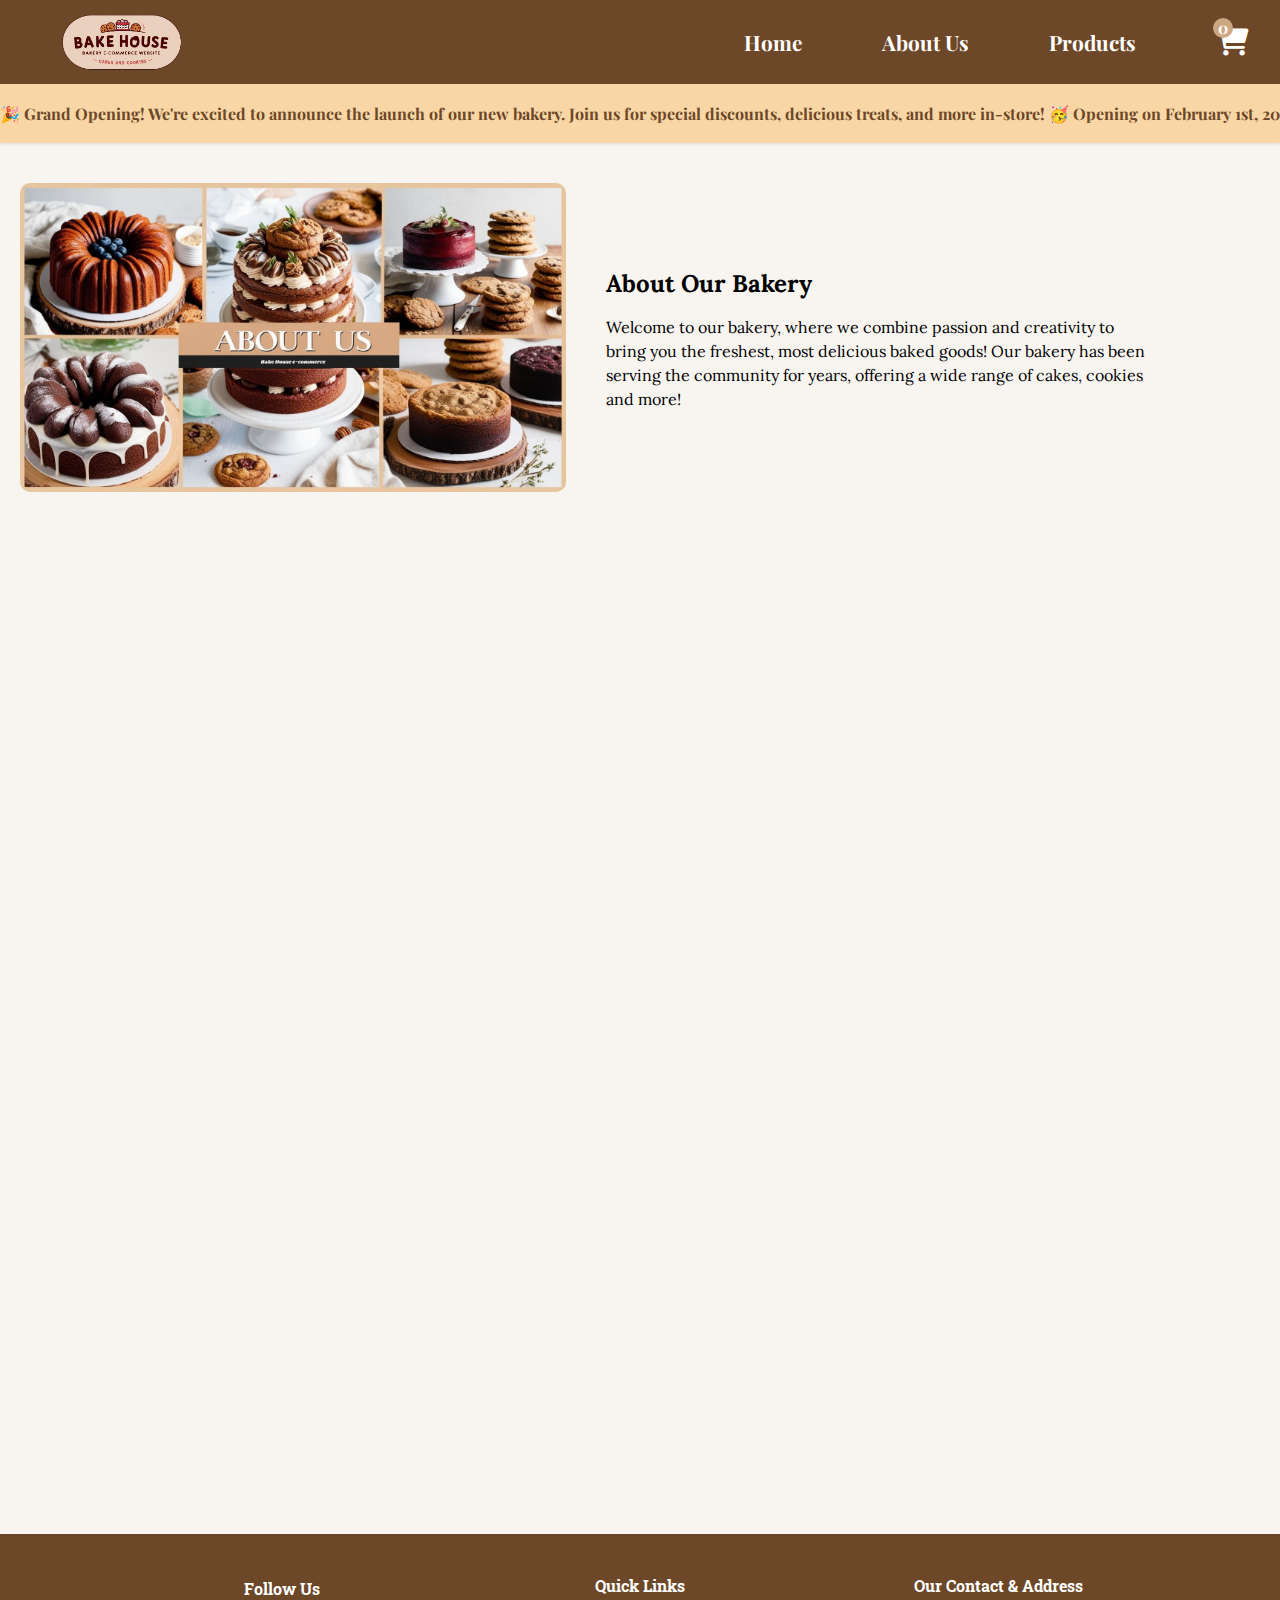
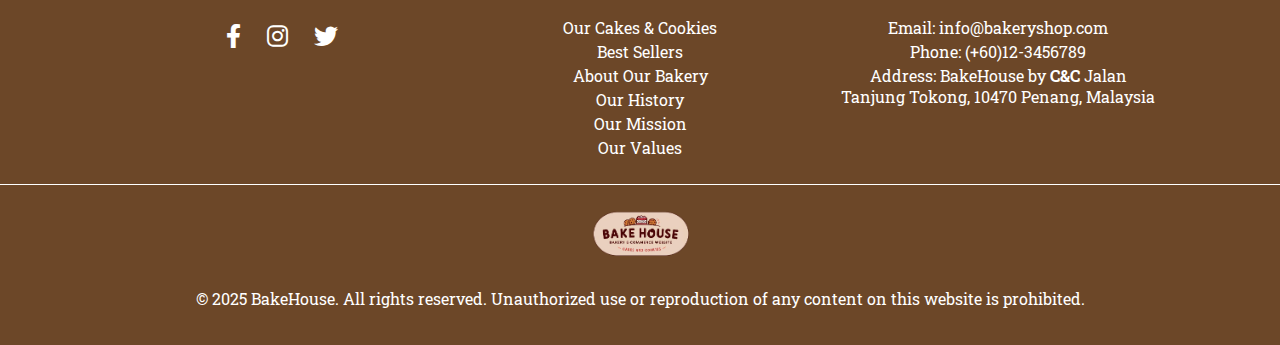
<file: aboutUs.html>
<!DOCTYPE html>
<html lang="en">
<head>
    <meta charset="UTF-8">
    <meta name="viewport" content="width=device-width, initial-scale=1.0">
    <title>About Us - Our Bakery</title>
    <link rel="stylesheet" href="css/aboutUs.css">
    <link href="https://fonts.googleapis.com/css2?family=Playfair+Display&family=Lora&family=Poppins&family=Roboto+Slab&family=Quicksand&display=swap" rel="stylesheet">
    <link rel="stylesheet" href="https://cdnjs.cloudflare.com/ajax/libs/font-awesome/6.0.0-beta3/css/all.min.css">
</head>

<body>
<!-- Header -->
<header>
    <div class="logo">
        <img src="img/logo.png" alt="Bakery Logo">
    </div>
    <nav>
        <ul class="nav-links">
            <li><a href="index.html">Home</a></li>
            <li><a href="aboutUs.html">About Us</a></li>
            <li><a href="products.html">Products</a></li>
            <li class="cart-link">
                <a href="cart.html">
                    <i class="fa fa-shopping-cart"></i>
                    <span class="cart-count">0</span> <!-- Display count here -->
                </a>
            </li>
        </ul>
    </nav>
</header>

<!-- Announcement Section -->
<div class="announcement-banner">
    <p>
        🎉 Grand Opening! We're excited to announce the launch of our new bakery. Join us for special discounts, delicious treats, and more in-store! 🥳 Opening on February 1st, 2025! 🎂
    </p>
</div>

<section class="about-us">

    <div class="section intro" id="intro">
        <div class="content">
            <h1>About Our Bakery</h1>
            <p>Welcome to our bakery, where we combine passion and creativity to bring you the freshest, most delicious baked goods! Our bakery has been serving the community for years, offering a wide range of cakes, cookies and more!</p>
        </div>
        <div class="image">
            <img src="img/aboutBakery.png" alt="About Our Bakery">
        </div>
    </div>

    <div class="section history" id="history">
        <div class="image">
            <img src="img/ourHistory.png" alt="Our History">
        </div>
        <div class="content">
            <h2>Our History</h2>
            <p>Founded in 2022, our bakery started as a home-based venture, fueled by a passion for baking and a commitment to quality. The overwhelming positive response from our customers inspired us to take the next step, leading to the opening of our very first outlet. Since then, we’ve continued to grow, bringing joy to the community with our delightful baked creations.</p>
        </div>
    </div>

    <div class="section mission" id="mission">
        <div class="content">
            <h2>Our Mission</h2>
            <p>Our mission is to bring joy to every customer with every bite! We believe in using only the highest quality ingredients to craft cakes, cookies, and other delights that make each moment special.</p>
        </div>
        <div class="image">
            <img src="img/ourMission.png" alt="Our Mission">
        </div>
    </div>

    <div class="section values" id="values">
        <div class="image">
            <img src="img/ourVission.png" alt="Our Values">
        </div>
        <div class="content">
            <h2>Our Values</h2>
            <ul>
                <li>Quality: We only use the best ingredients for our baked goods.</li>
                <li>Creativity: We love to experiment with new flavors and designs.</li>
                <li>Customer Satisfaction: Your happiness is our top priority!</li>
                <li>Community: We're proud to be part of this vibrant local community.</li>
            </ul>
        </div>
    </div>
</section>



<!-- Footer -->
<footer>
    <div class="footer-content">
        <!-- Social Media -->
        <div class="social-media">
            <h4>Follow Us</h4>
            <a href="https://facebook.com/BakeHouse" class="facebook" target="_blank" rel="noopener noreferrer">
                <i class="fab fa-facebook-f"></i>
            </a>
            <a href="https://instagram.com/BakeHouse" class="instagram" target="_blank" rel="noopener noreferrer">
                <i class="fab fa-instagram"></i>
            </a>
            <a href="https://twitter.com/BakeHouse" class="twitter" target="_blank" rel="noopener noreferrer">
                <i class="fab fa-twitter"></i>
            </a>
        </div>

        <!-- Quick Links -->
        <div class="quick-links">
            <h4>Quick Links</h4>
            <ul>
                <li><a href="index.html#cakes-cookies">Our Cakes & Cookies</a></li>
                <li><a href="index.html#best-sellers">Best Sellers</a></li>
                <li><a href="#intro">About Our Bakery</a></li>
                <li><a href="#history">Our History</a></li>
                <li><a href="#mission">Our Mission</a></li>
                <li><a href="#values">Our Values</a></li>
            </ul>
        </div>


        <!-- Contact Info -->
        <div class="contact">
            <h4>Our Contact & Address</h4>
            <p>Email: <a href="mailto:info@bakeryshop.com">info@bakeryshop.com</a></p>
            <p>Phone: (+60)12-3456789</p>
            <p>Address: BakeHouse by <strong>C&C</strong> Jalan Tanjung Tokong, 10470 Penang, Malaysia</p>
        </div>
    </div>

    <div class="footer-bottom">
        <img src="img/logo.png" alt="Bakery Logo" class="footer-logo" />
        <p>© 2025 BakeHouse. All rights reserved. Unauthorized use or reproduction of any content on this website is prohibited.</p>
    </div>
</footer>

<script>
    // Function to update cart count in the header
    function updateCartCount() {
        const cart = JSON.parse(localStorage.getItem('cart')) || [];
        const cartCountElement = document.querySelector('.cart-count');
        if (cartCountElement) {
            cartCountElement.textContent = cart.length;
        }
    }

    // Call the function to update the count on page load
    updateCartCount();
</script>

<script>
    // Function to check if an element is in the viewport
    function isInViewport(element) {
        const rect = element.getBoundingClientRect();
        return (
            rect.top >= 0 &&
            rect.left >= 0 &&
            rect.bottom <= (window.innerHeight || document.documentElement.clientHeight) &&
            rect.right <= (window.innerWidth || document.documentElement.clientWidth)
        );
    }

    // Add event listener for scroll
    window.addEventListener('scroll', () => {
        const sections = document.querySelectorAll('.section:not(:first-of-type)'); // Exclude the first section
        sections.forEach(section => {
            if (isInViewport(section)) {
                section.classList.add('visible'); // Add visible class
            }
        });
    });
</script>

</body>
</html>
</file>
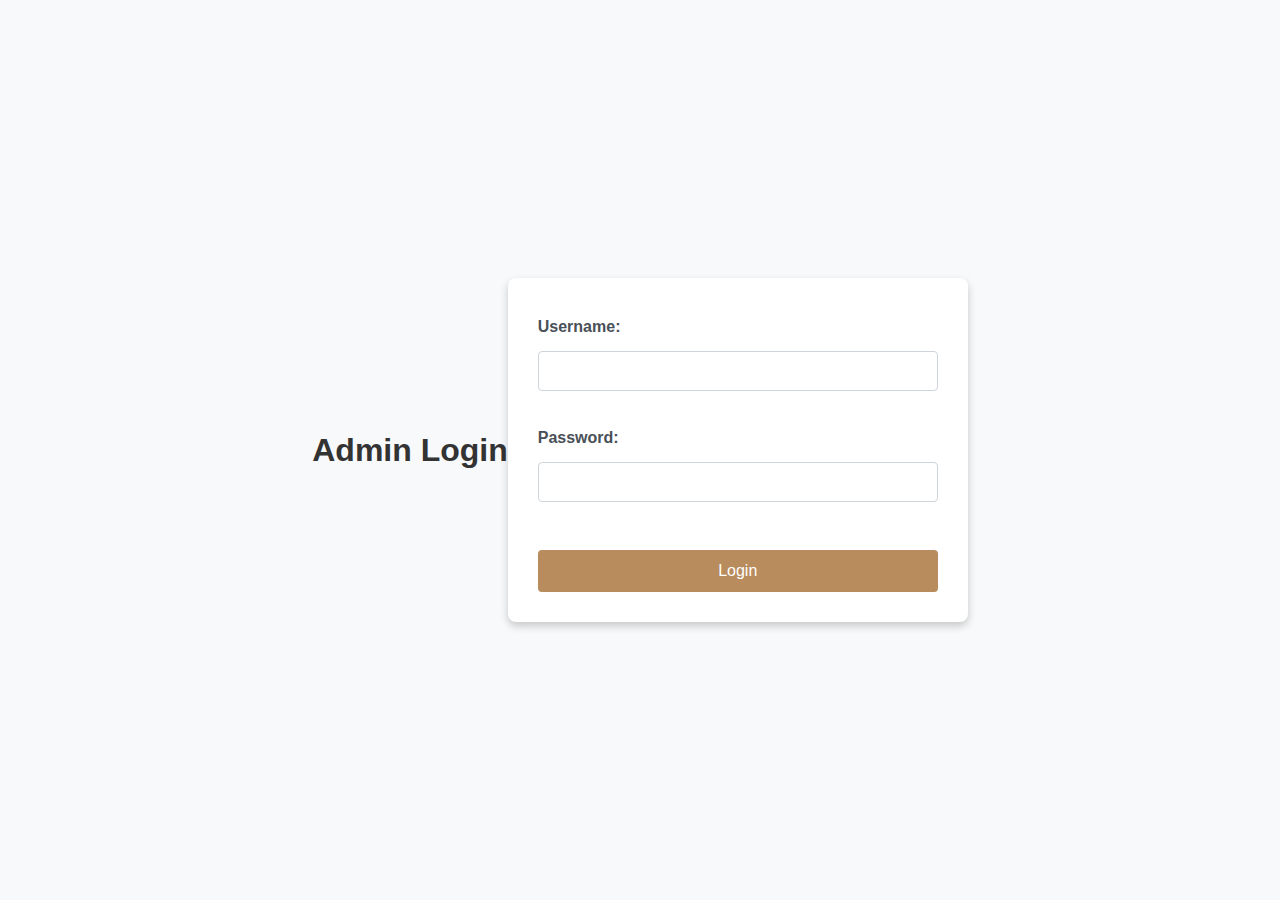
<file: adminLogin.html>
<!DOCTYPE html>
<html lang="en">
<head>
  <meta charset="UTF-8">
  <meta name="viewport" content="width=device-width, initial-scale=1.0">
  <title>Admin Login</title>
  <link rel="stylesheet" href="css/admin.css">
  <script>
    // JavaScript function to validate login credentials
    function validateLogin(event) {
      event.preventDefault();  // Prevent the form from submitting

      // Get the username and password input values
      const username = document.getElementById("username").value;
      const password = document.getElementById("password").value;

      // List of valid usernames and the correct password
      const validUsernames = ["Mazzy45", "IzzMai", "ctmaikz", "harini00"];
      const validPassword = "Admin123";

      // Get the error message element
      const errorMessage = document.getElementById("errorMessage");

      // Initially hide the error message
      errorMessage.style.display = "none";

      // Check if the username is valid and password matches
      if (validUsernames.includes(username) && password === validPassword) {
        // If valid, redirect to Admin Dashboard
        window.location.href = "adminDashboard.html";  // Redirect to dashboard page
      } else {
        // If invalid, display error message
        errorMessage.style.display = "block";
      }
    }
  </script>
</head>
<body>
<h1>Admin Login    </h1>

<form onsubmit="validateLogin(event)">
  <label for="username">Username:</label>
  <input type="text" id="username" name="username" required><br><br>

  <label for="password">Password:</label>
  <input type="password" id="password" name="password" required><br><br>
  <a href="adminDashboard.html">
    <button type="submit">Login</button>
  </a>
</form>

<!-- Error message that will only be shown when login is invalid -->
<div id="errorMessage" style="color: red; display: none;">
  <p>Invalid Username or Password. Please try again.</p>
</div>
</body>
</html>
</file>
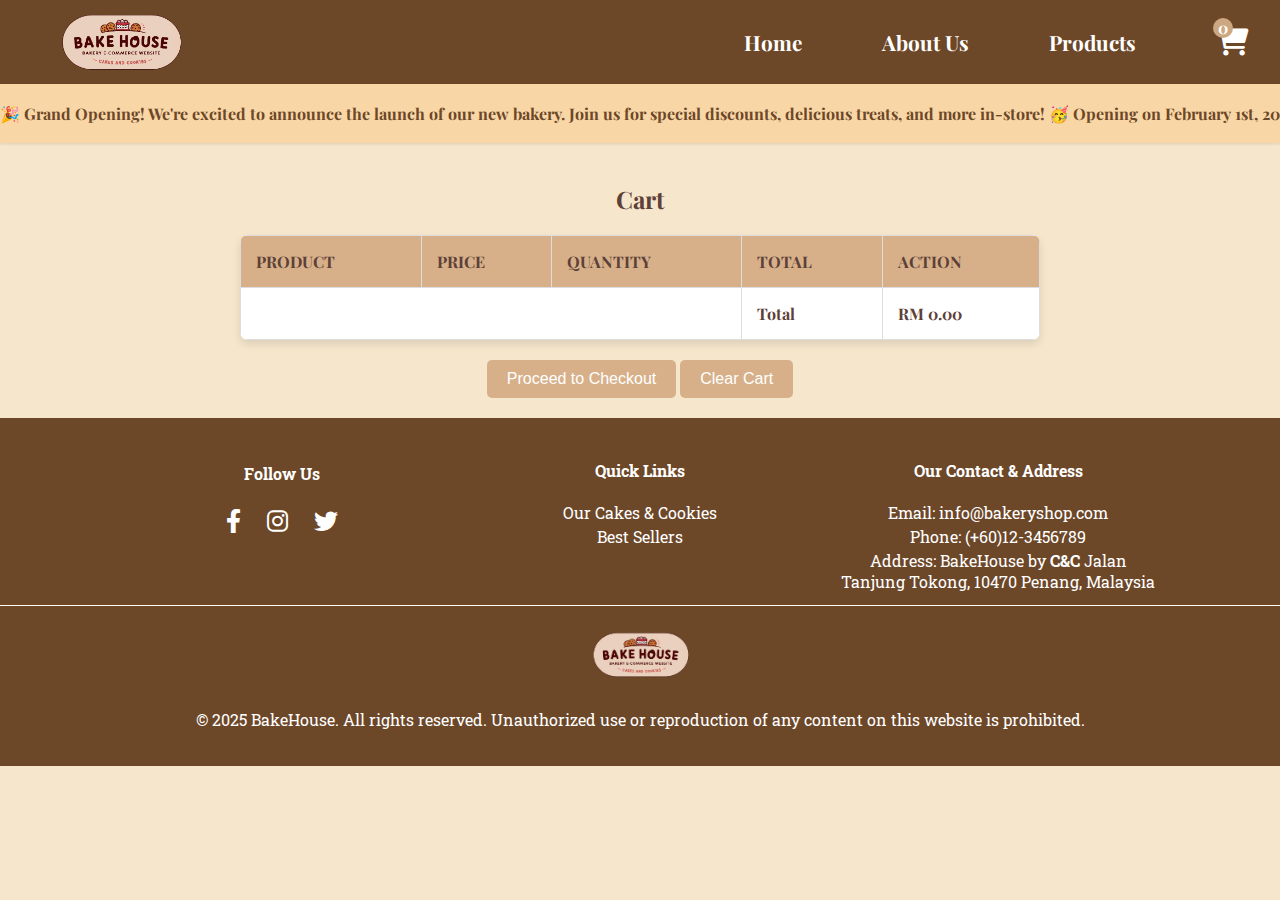
<file: cart.html>
<!DOCTYPE html>
<html lang="en">
<head>
  <meta charset="UTF-8">
  <meta name="viewport" content="width=device-width, initial-scale=1.0">
  <title>Your Cart - Bakery Shop</title>
  <link rel="stylesheet" href="css/cart.css">
  <link href="https://fonts.googleapis.com/css2?family=Playfair+Display&family=Lora&family=Poppins&family=Roboto+Slab&family=Quicksand&display=swap" rel="stylesheet">
  <link rel="stylesheet" href="https://cdnjs.cloudflare.com/ajax/libs/font-awesome/6.0.0-beta3/css/all.min.css">
</head>

<body>

<!-- Header -->
<header>
  <div class="logo">
    <img src="img/logo.png" alt="Bakery Logo">
  </div>
  <nav>
    <ul class="nav-links">
      <li><a href="index.html">Home</a></li>
      <li><a href="aboutUs.html">About Us</a></li>
      <li><a href="products.html">Products</a></li>
      <li class="cart-link">
        <a href="cart.html">
          <i class="fa fa-shopping-cart"></i>
          <span class="cart-count">0</span> <!-- Display count here -->
        </a>
      </li>
    </ul>
  </nav>
</header>

<!-- Announcement Section -->
<div class="announcement-banner">
  <p>
    🎉 Grand Opening! We're excited to announce the launch of our new bakery. Join us for special discounts, delicious treats, and more in-store! 🥳 Opening on February 1st, 2025! 🎂
  </p>
</div>

<!-- Cart Section -->
<section id="cart-section">
  <h2>Cart</h2>
  <table id="cart-table">
    <thead>
    <tr>
      <th>PRODUCT</th>
      <th>PRICE</th>
      <th>QUANTITY</th>
      <th>TOTAL</th>
      <th>ACTION</th>
    </tr>
    </thead>
    <tbody id="cart-items">

    <!-- Cart items will be dynamically loaded here -->
    </tbody>
    <tfoot>
    <tr>
      <td colspan="3"></td>
      <td>Total</td>
      <td id="total-price">RM 0</td>
    </tr>
    </tfoot>
  </table>
  <button id="checkout-btn" onclick="redirectToCheckout()">Proceed to Checkout</button>
  <button id="clear-cart-btn">Clear Cart</button>
</section>

<!-- Footer -->
<footer>
  <div class="footer-content">
    <!-- Social Media -->
    <div class="social-media">
      <h4>Follow Us</h4>
      <a href="https://facebook.com/BakeHouse" class="facebook" target="_blank" rel="noopener noreferrer">
        <i class="fab fa-facebook-f"></i>
      </a>
      <a href="https://instagram.com/BakeHouse" class="instagram" target="_blank" rel="noopener noreferrer">
        <i class="fab fa-instagram"></i>
      </a>
      <a href="https://twitter.com/BakeHouse" class="twitter" target="_blank" rel="noopener noreferrer">
        <i class="fab fa-twitter"></i>
      </a>
    </div>

    <!-- Quick Links -->
    <div class="quick-links">
      <h4>Quick Links</h4>
      <ul>
        <li><a href="index.html#cakes-cookies">Our Cakes & Cookies</a></li>
        <li><a href="index.html#best-sellers">Best Sellers</a></li>
      </ul>
    </div>


    <!-- Contact Info -->
    <div class="contact">
      <h4>Our Contact & Address</h4>
      <p>Email: <a href="mailto:info@bakeryshop.com">info@bakeryshop.com</a></p>
      <p>Phone: (+60)12-3456789</p>
      <p>Address: BakeHouse by <strong>C&C</strong> Jalan Tanjung Tokong, 10470 Penang, Malaysia</p>
    </div>
  </div>

  <div class="footer-bottom">
    <img src="img/logo.png" alt="Bakery Logo" class="footer-logo" />
    <p>© 2025 BakeHouse. All rights reserved. Unauthorized use or reproduction of any content on this website is prohibited.</p>
  </div>
</footer>

<script>
  // Function to update cart count in the header
  function updateCartCount() {
    const cart = JSON.parse(localStorage.getItem('cart')) || [];
    const cartCountElement = document.querySelector('.cart-count');
    if (cartCountElement) {
      cartCountElement.textContent = cart.length;
    }
  }

  // Call the function to update the count on page load
  updateCartCount();
</script>

<script src="js/cart.js"></script>

</body>
</html>
</file>
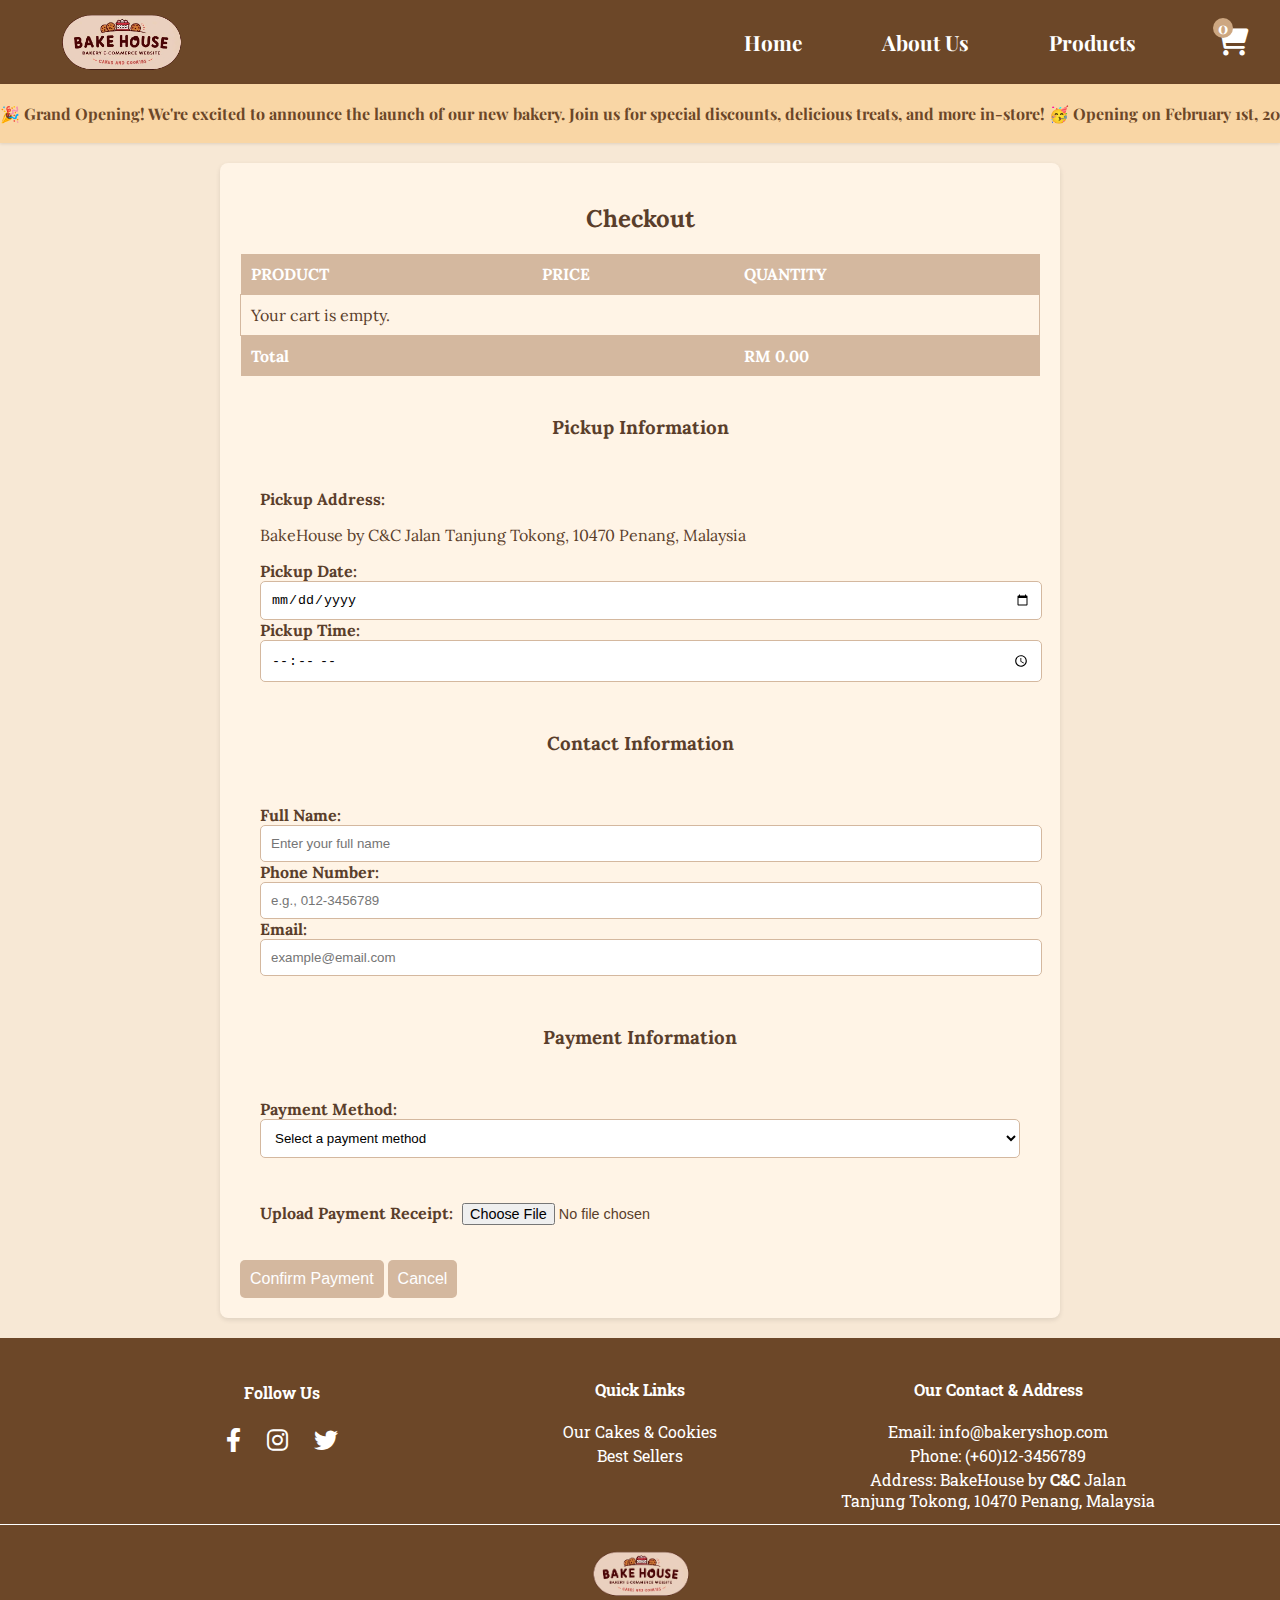
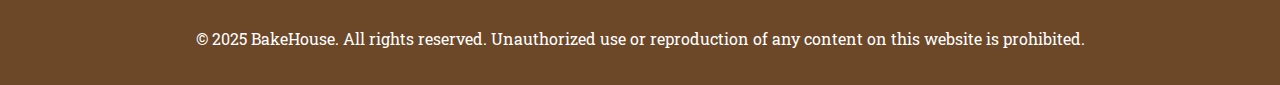
<file: checkout.html>
<!DOCTYPE html>
<html lang="en">
<head>
  <meta charset="UTF-8">
  <meta name="viewport" content="width=device-width, initial-scale=1.0">
  <title>Checkout - Bakery Shop</title>
  <link rel="stylesheet" href="css/checkout.css">
  <link href="https://fonts.googleapis.com/css2?family=Playfair+Display&family=Lora&family=Poppins&family=Roboto+Slab&family=Quicksand&display=swap" rel="stylesheet">
  <link rel="stylesheet" href="https://cdnjs.cloudflare.com/ajax/libs/font-awesome/6.0.0-beta3/css/all.min.css"></head>
<body>

<!-- Header -->
<header>
  <div class="logo">
    <img src="img/logo.png" alt="Bakery Logo">
  </div>
  <nav>
    <ul class="nav-links">
      <li><a href="index.html">Home</a></li>
      <li><a href="aboutUs.html">About Us</a></li>
      <li><a href="products.html">Products</a></li>
      <li class="cart-link">
        <a href="cart.html">
          <i class="fa fa-shopping-cart"></i>
          <span class="cart-count">0</span> <!-- Display count here -->
        </a>
      </li>
    </ul>
  </nav>
</header>

<!-- Announcement Section -->
<div class="announcement-banner">
  <p>
    🎉 Grand Opening! We're excited to announce the launch of our new bakery. Join us for special discounts, delicious treats, and more in-store! 🥳 Opening on February 1st, 2025! 🎂
  </p>
</div>

<section id="checkout-section">
  <h2>Checkout</h2>

  <!-- Cart Review -->
  <table id="checkoutTable">
    <thead>
    <tr>
      <th>PRODUCT</th>
      <th>PRICE</th>
      <th>QUANTITY</th>
    </tr>
    </thead>
    <tbody>
    <!-- Dynamically populated cart -->
    </tbody>
    <tfoot>
    <tr>
      <td colspan="2">Total</td>
      <td id="totalPrice">RM 0.00</td>
    </tr>
    </tfoot>
  </table>

  <!-- Checkout Form -->
  <form id="checkout-form">
    <!-- Pickup Information -->
    <h3>Pickup Information</h3>
    <div class="form-section">
      <label for="pickupAddress">Pickup Address:</label>
      <p id="pickupAddress">BakeHouse by C&C Jalan Tanjung Tokong, 10470 Penang, Malaysia</p>


      <label for="pickupDate">Pickup Date:</label>
      <input type="date" id="pickupDate" name="pickupDate" required>


      <label for="pickupTime">Pickup Time:</label>
      <input type="time" id="pickupTime" name="pickupTime" required>
    </div>

    <!-- Contact Information -->
    <h3>Contact Information</h3>
    <div class="form-section">
      <label for="fullName">Full Name:</label>
      <input type="text" id="fullName" name="fullName" placeholder="Enter your full name" required>

      <label for="phoneNumber">Phone Number:</label>
      <input type="tel" id="phoneNumber" name="phoneNumber" placeholder="e.g., 012-3456789" required>

      <label for="email">Email:</label>
      <input type="email" id="email" name="email" placeholder="example@email.com" required>

    </div>

    <!-- Payment Information -->
    <h3>Payment Information</h3>
    <div class="form-section">
      <label for="paymentMethod">Payment Method:</label>
      <select id="paymentMethod" name="paymentMethod" required>
        <option value="" disabled selected>Select a payment method</option>
        <option value="duitnow">DuitNow</option>
        <option value="tng">Touch 'n Go</option>
      </select>
    </div>


    <!-- QR Code Section -->
    <div id="qrCodeContainer" class="form-section" style="display: none;">
      <h3>Your Payment QR Code</h3>
      <img id="qrCodeImage" alt="QR Code" style="width: 200px; height: 300px;" />
    </div>

    <!-- Upload Receipt -->
    <div class="form-section">
      <label for="paymentReceipt">Upload Payment Receipt:</label>
      <input type="file" id="paymentReceipt" name="paymentReceipt" accept="image/*,application/pdf" required>
    </div>


    <!-- Buttons -->
    <div class="form-buttons">
      <button type="submit" id="confirmPayment">Confirm Payment</button>
      <button type="button" id="cancelOrder" onclick="window.location.href='products.html';">Cancel</button>
    </div>
  </form>
</section>

<!-- Footer -->
<footer>
  <div class="footer-content">
    <!-- Social Media -->
    <div class="social-media">
      <h4>Follow Us</h4>
      <a href="https://facebook.com/BakeHouse" class="facebook" target="_blank" rel="noopener noreferrer">
        <i class="fab fa-facebook-f"></i>
      </a>
      <a href="https://instagram.com/BakeHouse" class="instagram" target="_blank" rel="noopener noreferrer">
        <i class="fab fa-instagram"></i>
      </a>
      <a href="https://twitter.com/BakeHouse" class="twitter" target="_blank" rel="noopener noreferrer">
        <i class="fab fa-twitter"></i>
      </a>
    </div>

    <!-- Quick Links -->
    <div class="quick-links">
      <h4>Quick Links</h4>
      <ul>
        <li><a href="index.html#cakes-cookies">Our Cakes & Cookies</a></li>
        <li><a href="index.html#best-sellers">Best Sellers</a></li>
      </ul>
    </div>


    <!-- Contact Info -->
    <div class="contact">
      <h4>Our Contact & Address</h4>
      <p>Email: <a href="mailto:info@bakeryshop.com">info@bakeryshop.com</a></p>
      <p>Phone: (+60)12-3456789</p>
      <p>Address: BakeHouse by <strong>C&C</strong> Jalan Tanjung Tokong, 10470 Penang, Malaysia</p>
    </div>
  </div>

  <div class="footer-bottom">
    <img src="img/logo.png" alt="Bakery Logo" class="footer-logo" />
    <p>© 2025 BakeHouse. All rights reserved. Unauthorized use or reproduction of any content on this website is prohibited.</p>
  </div>
</footer>

<script>
  // Function to update cart count in the header
  function updateCartCount() {
    const cart = JSON.parse(localStorage.getItem('cart')) || [];
    const cartCountElement = document.querySelector('.cart-count');
    if (cartCountElement) {
      cartCountElement.textContent = cart.length;
    }
  }

  // Call the function to update the count on page load
  updateCartCount();
</script>

<script src="js/qrcode.min.js"></script>
<script src="js/checkout.js"></script>
</body>
</html>
</file>
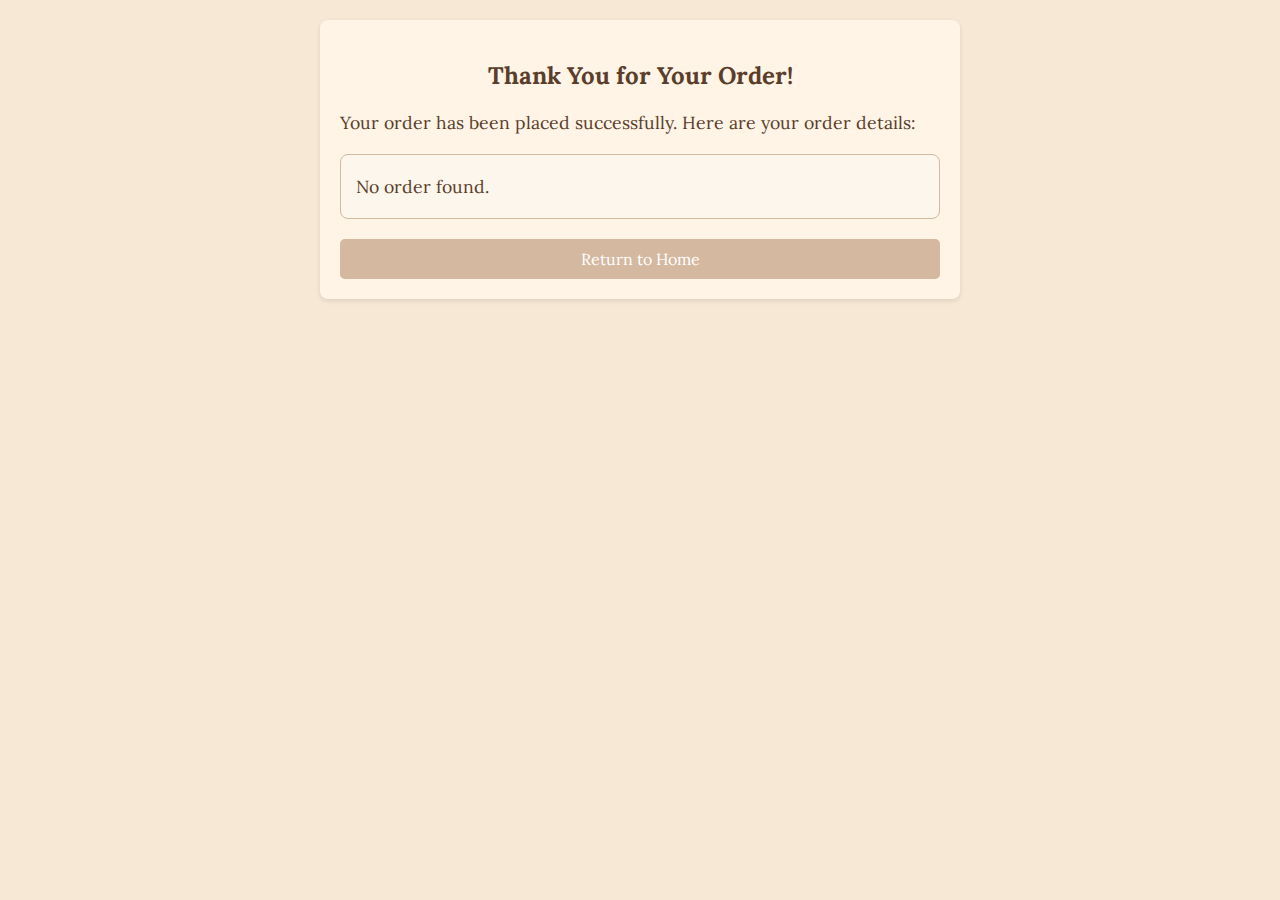
<file: receipt.html>
<!DOCTYPE html>
<html lang="en">
<head>
    <meta charset="UTF-8">
    <meta name="viewport" content="width=device-width, initial-scale=1.0">
    <title>Order Confirmation</title>
    <link rel="stylesheet" href="css/receipt.css">
    <link href="https://fonts.googleapis.com/css2?family=Playfair+Display&family=Lora&family=Poppins&family=Roboto+Slab&family=Quicksand&display=swap" rel="stylesheet">
</head>

<body>

<section id="receipt-section">
    <h2>Thank You for Your Order!</h2>
    <p>Your order has been placed successfully. Here are your order details:</p>

    <div id="order-details">
        <!-- Dynamically populated -->
    </div>

    <a href="index.html">Return to Home</a>
</section>

<script>
    document.addEventListener('DOMContentLoaded', () => {
        const orderDetails = JSON.parse(localStorage.getItem('orderDetails'));

        if (!orderDetails) {
            document.getElementById('order-details').innerHTML = "<p>No order found.</p>";
            return;
        }

        const detailsHtml = `
      <p><strong>Full Name:</strong> ${orderDetails.fullName}</p>
      <p><strong>Phone Number:</strong> ${orderDetails.phoneNumber}</p>
      <p><strong>Email:</strong> ${orderDetails.email}</p>
      <p><strong>Pickup Date:</strong> ${orderDetails.pickupDate}</p>
      <p><strong>Pickup Time:</strong> ${orderDetails.pickupTime}</p>
      <p><strong>Pickup Address:</strong> BakeHouse by C&C Jalan Tanjung Tokong, 10470 Penang, Malaysia</p>
      <p><strong>Total Price:</strong> RM ${orderDetails.totalPrice}</p>
    `;
        document.getElementById('order-details').innerHTML = detailsHtml;
    });
</script>

</body>
</html>
</file>
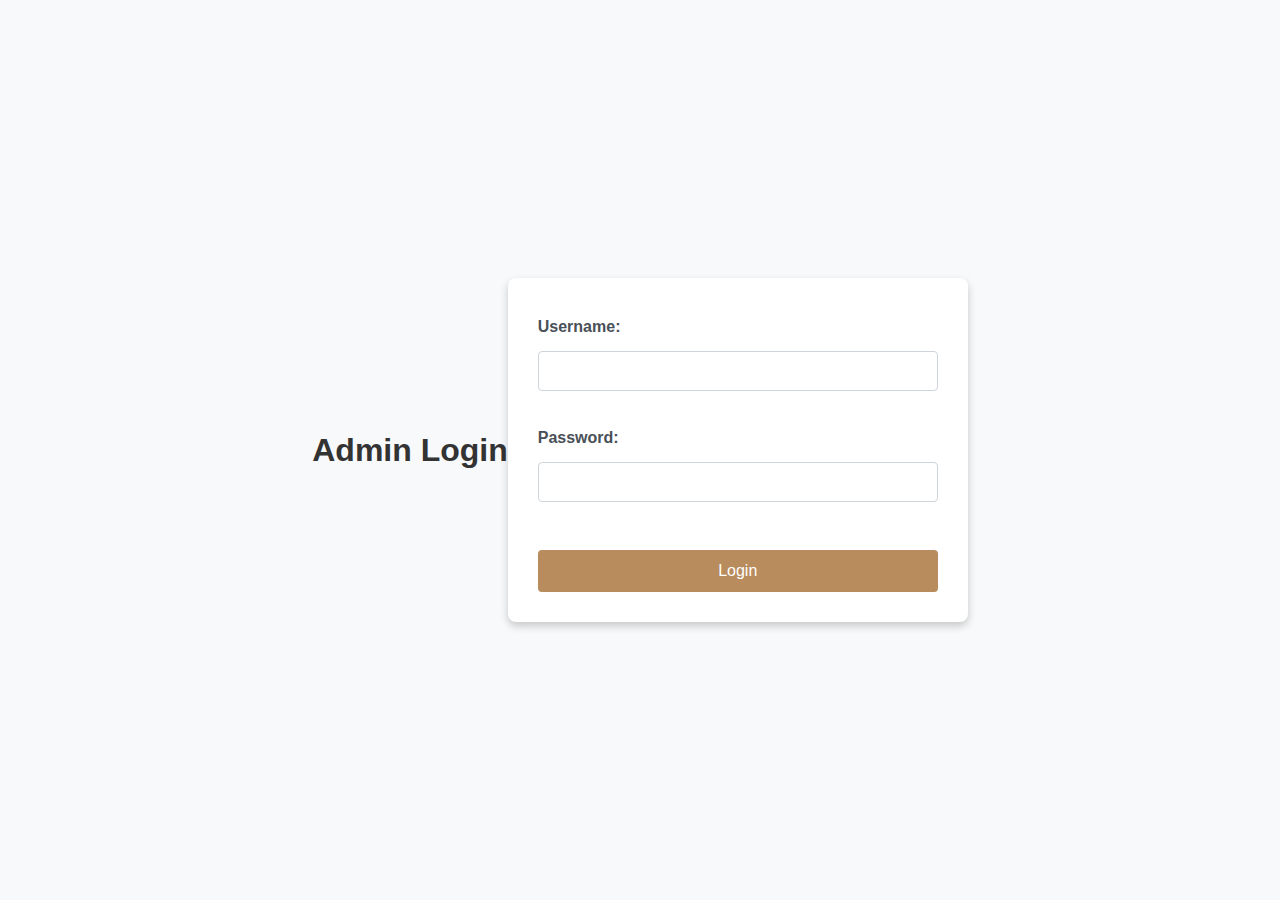
<file: public/adminLogin.html>
<!DOCTYPE html>
<html lang="en">
<head>
  <meta charset="UTF-8">
  <meta name="viewport" content="width=device-width, initial-scale=1.0">
  <title>Admin Login</title>
  <link rel="stylesheet" href="css/admin.css">
  <script>
    // JavaScript function to validate login credentials
    function validateLogin(event) {
      event.preventDefault();  // Prevent the form from submitting

      // Get the username and password input values
      const username = document.getElementById("username").value;
      const password = document.getElementById("password").value;

      // List of valid usernames and the correct password
      const validUsernames = ["Mazzy45", "IzzMai", "ctmaikz", "harini00"];
      const validPassword = "Admin123";

      // Get the error message element
      const errorMessage = document.getElementById("errorMessage");

      // Initially hide the error message
      errorMessage.style.display = "none";

      // Check if the username is valid and password matches
      if (validUsernames.includes(username) && password === validPassword) {
        // If valid, redirect to Admin Dashboard
        window.location.href = "adminDashboard.html";  // Redirect to dashboard page
      } else {
        // If invalid, display error message
        errorMessage.style.display = "block";
      }
    }
  </script>
</head>
<body>
<h1>Admin Login    </h1>

<form onsubmit="validateLogin(event)">
  <label for="username">Username:</label>
  <input type="text" id="username" name="username" required><br><br>

  <label for="password">Password:</label>
  <input type="password" id="password" name="password" required><br><br>
  <a href="adminDashboard.html">
  <button type="submit">Login</button>
    </a>
</form>

<!-- Error message that will only be shown when login is invalid -->
<div id="errorMessage" style="color: red; display: none;">
  <p>Invalid Username or Password. Please try again.</p>
</div>
</body>
</html>
</file>
<file: css/aboutUs.css>
body {
    font-family: 'Playfair Display', serif;
    margin: 0;
    padding: 0;
    background-color: #f8f5f1;
}

/* Header Styling */
header {
    background-color: #6c4728; /* Pastel purple */
    padding: 2rem;
    height: 20px; /* Set a fixed height */
    display: flex;
    justify-content: space-between;
    align-items: center;
    box-shadow: 0 2px 5px rgba(0, 0, 0, 0.1);
    color: #ffff !important; /* Set header font color to white */
}

.logo img {
    height: 100px; /* Make the logo taller */
}

/* Keyframes for slide-in and out animation */
@keyframes slideRightToLeft {
    0% {
        transform: translateX(100%); /* Start off screen to the right */
    }
    50% {
        transform: translateX(0); /* Move to the center (pause) */
    }
    100% {
        transform: translateX(-130%); /* Move off screen to the left */
    }
}

/* Horizontal Announcement Banner */
.announcement-banner {
    background-color: #f9d6a5; /* Warm pastel orange */
    color: #6c4728; /* Dark brown text */
    text-align: center;
    padding: 0.2rem 0; /* Adjust height */
    font-size: 1rem; /* Font size for horizontal strip */
    font-weight: bold;
    width: 100%; /* Full width */
    position: relative; /* Keeps it in flow with header */
    box-shadow: 0 1px 3px rgba(0, 0, 0, 0.1); /* Subtle shadow */
    overflow: hidden; /* Hide text when it's out of view */
}

/* Slide-in and out animation */
.announcement-banner p {
    display: inline-block;
    white-space: nowrap;
    animation: slideRightToLeft 25s linear infinite; /* Continuous movement */
}

.announcement-banner strong {
    color: #2c1602; /* Slightly darker for emphasis */
}

.announcement-banner:hover {
    background-color: #f5c58a; /* Slight hover effect */
}



nav {
    display: flex;
    align-items: center;
}

/* General nav styling */
.nav-links {
    list-style: none;
    display: flex;
    gap: 80px;
    margin: 0;
    padding: 0;
    position: relative; /* Required for dropdown positioning */
}

.nav-links .dropdown {
    position: relative;
}

.nav-links .dropdown-menu {
    list-style: none;
    position: absolute;
    top: 100%; /* Position the menu below the parent link */
    left: 0;
    background-color: white;
    border: 1px solid #ddd;
    padding: 10px 0;
    display: none; /* Hide by default */
    min-width: 150px;
    box-shadow: 0 4px 8px rgba(0, 0, 0, 0.1);
    z-index: 10; /* Ensure it appears above other elements */
    border-radius: 5px;
}

.nav-links .dropdown-menu li {
    padding: 10px 20px; /* Add padding between menu items */
}

.nav-links .dropdown-menu li a {
    color: #333;
    text-decoration: none;
    display: block;
    font-size: 1rem;
    transition: background-color 0.3s ease;
}

.nav-links .dropdown-menu li a:hover {
    background-color: #f0f0f0; /* Highlight on hover */
}

/* Show the dropdown menu on hover */
.nav-links .dropdown:hover .dropdown-menu {
    display: block;
}

/* Adjust link styles */
.nav-links a {
    text-decoration: none;
    color: #fff;
    font-weight: bold;
    font-size: 1.3rem;
    transition: color 0.3s;
}


.nav-links a:hover {
    color: #2c1602;
}


/* Cart Icon Styling */
.cart-link i {
    font-size: 1.8rem;
    color: #ffffff;
    transition: color 0.3s;
}

.cart-link i:hover {
    color: #2c1602;
}

.cart-link {
    position: relative;
}

.cart-count {
    position: absolute;
    top: -10px;
    right: 15px;
    background-color: #cda781;
    color: white;
    font-size: 1rem;
    width: 20px;
    height: 20px;
    border-radius: 50%;
    display: flex;
    justify-content: center;
    align-items: center;
    font-weight: bold;
}

/* Our Cakes & Cookies Section */
.cakes-cookies {
    text-align: center;
    padding: 3rem 1rem;
    background-color: #f9f1f1; /* Light background to match bakery vibes */
}

.cakes-cookies h2 {
    font-size: 2rem;
    font-weight: bold;
    text-transform: uppercase;
    color: #6c4728; /* Dark brown to match the theme */
    margin-bottom: 1rem;
    border-top: 1px dotted #6c4728;
    border-bottom: 1px dotted #6c4728;
    display: inline-block;
    padding: 0.5rem 0;
}

.cakes-cookies p {
    font-size: 1.2rem;
    color: #555; /* Neutral grey for readability */
    max-width: 800px;
    margin: 0 auto;
    line-height: 1.8;
}

.about-us {
    width: 90%;
    padding: 20px;
}

/* Hidden state for animation */
.section {
    opacity: 0; /* Start fully transparent */
    transform: translateY(50px); /* Start slightly below */
    transition: all 0.6s ease-out; /* Smooth animation */
}

.section:first-of-type {
    opacity: 1;
    transform: translateY(0);
}

/* Visible state for animation */
.section.visible {
    opacity: 1; /* Fully visible */
    transform: translateY(0); /* Return to original position */
}


.section {
    font-family: 'Lora', serif;
    display: flex;
    align-items: center;
    justify-content: space-between;
    gap: 20px;
    margin: 20px 0;
}

.section:nth-child(odd) {
    flex-direction: row-reverse; /* Alternate sections */
}

.section .image {
    flex: 1;
    text-align: center;
}

.section .image img {
    max-width: 100%;
    height: auto;
    border-radius: 10px;
}

.section .content {
    flex: 1;
    padding: 20px;
}

.section .content h1,
.section .content h2 {
    margin-bottom: 10px;
    font-size: 24px;
}

.section .content p,
.section .content ul {
    font-size: 16px;
    line-height: 1.5;
}

.section .content ul {
    padding-left: 20px;
    list-style-type: disc;
}


/* Footer */
footer {
    font-family: 'Roboto Slab', serif;
    background-color: #6c4728; /* Dark brown for footer */
    color: #fff;
    padding: 20px 0;
    text-align: center;
}

.footer-content {
    display: flex;
    justify-content: space-around;
    align-items: flex-start;
    padding: 0 8%;
    text-align: center;
}

.footer-content div {
    width: 30%; /* Each section takes up 1/3 of the space */
}

.social-media {
    align-items: flex-start;
    text-align: center;
    margin: 3px 0;
}

.social-media a {
    margin: 0 10px;
    font-size: 24px;
    color: #fff;
    text-decoration: none;
}

.social-media a.facebook:hover {
    color: #3b5998;
}

.social-media a.instagram:hover {
    color: #e4405f;
}

.social-media a.twitter:hover {
    color: #1da1f2;
}

.footer-content > div {
    text-align: center;
}

.quick-links ul {
    list-style-type: none;
    padding: 0;
}

.quick-links li {
    margin: 3px 0; /* Reduced margin */
}

.quick-links a {
    color: #fff;
    text-decoration: none;
    font-size: 1rem; /* Reduced font size */
}

.quick-links a:hover {
    color: #bc691f;
}

.contact p {
    margin: 3px 0; /* Reduced margin */
    font-size: 1rem; /* Reduced font size */
}

.contact a {
    color: #fff;
    text-decoration: none;
    font-size: 1rem; /* Reduced font size */
}

.contact a:hover {
    color: #fff;
}

.footer-bottom {
    margin-top: 10px; /* Reduced margin */
    border-top: 1px solid #fff;
    padding-top: 5px; /* Reduced padding */
    text-align: center;
    font-size: 1rem; /* Reduced font size */
}

.footer-logo {
    display: block;
    margin: 2px auto;
    height: 80px; /* Reduced height */
}

html {
    scroll-behavior: smooth;
}
</file>
<file: css/admin.css>
body {
    font-family: Arial, sans-serif;
    margin: 0;
    padding: 0;
    background-color: #f8f9fa; /* Light gray background */
    display: flex;
    justify-content: center;
    align-items: center;
    height: 100vh;
}

.login-container {
    background-color: white;
    padding: 20px;
    border-radius: 8px;
    box-shadow: 0px 4px 10px rgba(0, 0, 0, 0.1);
    width: 400px;
    display: flex;
    flex-direction: column; /* Stack items vertically */
    align-items: center; /* Center align items horizontally */
}

h1 {
    font-size: 2rem;
    color: #333333;
    margin-bottom: 20px;
}

form {
    overflow: hidden;
    padding: 30px;
    background-color: #ffffff;
    border-radius: 8px;
    box-shadow: 0 4px 8px rgba(0, 0, 0, 0.2);
    width: 100%;
    max-width: 400px;
    text-align: left;
}

label {
    display: block;
    text-align: left;
    margin: 10px 0 5px;
    font-weight: bold;
    color: #495057;
}

input {
    padding: 10px;
    margin: 10px 0;
    width: 100%;
    border-radius: 4px;
    border: 1px solid #ced4da;
    font-size: 1rem;
    box-sizing: border-box;
}

input:focus {
    border-color: #b88c5c;
    outline: none;
    box-shadow: 0 0 4px rgb(133, 94, 54);
}

button {
    padding: 12px 20px;
    background-color: #b88c5c;
    color: white;
    border: none;
    border-radius: 4px;
    font-size: 1rem;
    cursor: pointer;
    width: 100%;
    margin-top: 20px;
    transition: background-color 0.3s ease;
}

button:hover {
    background-color: #855e36;
}
</file>
<file: css/cart.css>
/* General Styles */
body {
    font-family: 'Playfair Display', serif;
    background-color: #f5e6cc;
    color: #5d4037;
    margin: 0;
    padding: 0;
}

/* Header Styling */
header {
    background-color: #6c4728; /* Pastel purple */
    padding: 2rem;
    height: 20px; /* Set a fixed height */
    display: flex;
    justify-content: space-between;
    align-items: center;
    box-shadow: 0 2px 5px rgba(0, 0, 0, 0.1);
    color: #ffff !important; /* Set header font color to white */
}

.logo img {
    height: 100px; /* Make the logo taller */
}

/* Keyframes for slide-in and out animation */
@keyframes slideRightToLeft {
    0% {
        transform: translateX(100%); /* Start off screen to the right */
    }
    50% {
        transform: translateX(0); /* Move to the center (pause) */
    }
    100% {
        transform: translateX(-130%); /* Move off screen to the left */
    }
}

/* Horizontal Announcement Banner */
.announcement-banner {
    background-color: #f9d6a5; /* Warm pastel orange */
    color: #6c4728; /* Dark brown text */
    text-align: center;
    padding: 0.2rem 0; /* Adjust height */
    font-size: 1rem; /* Font size for horizontal strip */
    font-weight: bold;
    width: 100%; /* Full width */
    position: relative; /* Keeps it in flow with header */
    box-shadow: 0 1px 3px rgba(0, 0, 0, 0.1); /* Subtle shadow */
    overflow: hidden; /* Hide text when it's out of view */
}

/* Slide-in and out animation */
.announcement-banner p {
    display: inline-block;
    white-space: nowrap;
    animation: slideRightToLeft 25s linear infinite; /* Continuous movement */
}

.announcement-banner strong {
    color: #2c1602; /* Slightly darker for emphasis */
}

.announcement-banner:hover {
    background-color: #f5c58a; /* Slight hover effect */
}



nav {
    display: flex;
    align-items: center;
}

/* General nav styling */
.nav-links {
    list-style: none;
    display: flex;
    gap: 80px;
    margin: 0;
    padding: 0;
    position: relative; /* Required for dropdown positioning */
}

.nav-links .dropdown {
    position: relative;
}

.nav-links .dropdown-menu {
    list-style: none;
    position: absolute;
    top: 100%; /* Position the menu below the parent link */
    left: 0;
    background-color: white;
    border: 1px solid #ddd;
    padding: 10px 0;
    display: none; /* Hide by default */
    min-width: 150px;
    box-shadow: 0 4px 8px rgba(0, 0, 0, 0.1);
    z-index: 10; /* Ensure it appears above other elements */
    border-radius: 5px;
}

.nav-links .dropdown-menu li {
    padding: 10px 20px; /* Add padding between menu items */
}

.nav-links .dropdown-menu li a {
    color: #333;
    text-decoration: none;
    display: block;
    font-size: 1rem;
    transition: background-color 0.3s ease;
}

.nav-links .dropdown-menu li a:hover {
    background-color: #f0f0f0; /* Highlight on hover */
}

/* Show the dropdown menu on hover */
.nav-links .dropdown:hover .dropdown-menu {
    display: block;
}

/* Adjust link styles */
.nav-links a {
    text-decoration: none;
    color: #fff;
    font-weight: bold;
    font-size: 1.3rem;
    transition: color 0.3s;
}


.nav-links a:hover {
    color: #2c1602;
}


/* Cart Icon Styling */
.cart-link i {
    font-size: 1.8rem;
    color: #ffffff;
    transition: color 0.3s;
}

.cart-link i:hover {
    color: #2c1602;
}

.cart-link {
    position: relative;
}

.cart-count {
    position: absolute;
    top: -10px;
    right: 15px;
    background-color: #cda781;
    color: white;
    font-size: 1rem;
    width: 20px;
    height: 20px;
    border-radius: 50%;
    display: flex;
    justify-content: center;
    align-items: center;
    font-weight: bold;
}

#cart-section {
    padding: 20px;
    text-align: center;
}

#cart-section h2 {
    font-size: 24px;
    margin-bottom: 20px;
}

#cart-table {
    width: 100%;
    max-width: 800px;
    margin: 0 auto 20px;
    border-collapse: collapse;
    background-color: #fff;
    box-shadow: 0 4px 8px rgba(0, 0, 0, 0.1);
    border-radius: 8px;
    overflow: hidden;
}

#cart-table th,
#cart-table td {
    padding: 15px;
    text-align: left;
    border: 1px solid #ddd;
}

#cart-table th {
    background-color: #d7b08a;
    color: #5d4037;
    font-weight: bold;
    text-transform: uppercase;
}

#cart-table tfoot td {
    font-weight: bold;
}

#total-price {
    text-align: right;
}

#checkout-btn {
    background-color: #d7b08a;
    color: white;
    border: none;
    padding: 10px 20px;
    font-size: 16px;
    border-radius: 5px;
    cursor: pointer;
    transition: background-color 0.3s;
}

#checkout-btn:hover {
    background-color: #b7895a;
}

#clear-cart-btn {
    background-color: #d7b08a;
    color: white;
    border: none;
    padding: 10px 20px;
    font-size: 16px;
    border-radius: 5px;
    cursor: pointer;
    transition: background-color 0.3s;
}


#clear-cart-btn:hover {
    background-color: #b7895a;
}


/* Styling for the Remove button */
.remove-btn {
    background-color: #e57373;
    color: white;
    border: none;
    padding: 5px 10px;
    font-size: 14px;
    border-radius: 5px;
    cursor: pointer;
    transition: background-color 0.3s;
}

.remove-btn:hover {
    background-color: #d32f2f;
}

/* Footer */
footer {
    font-family: 'Roboto Slab', serif;
    background-color: #6c4728; /* Dark brown for footer */
    color: #fff;
    padding: 20px 0;
    text-align: center;
}

.footer-content {
    display: flex;
    justify-content: space-around;
    align-items: flex-start;
    padding: 0 8%;
    text-align: center;
}

.footer-content div {
    width: 30%; /* Each section takes up 1/3 of the space */
}

.social-media {
    align-items: flex-start;
    text-align: center;
    margin: 3px 0;
}

.social-media a {
    margin: 0 10px;
    font-size: 24px;
    color: #fff;
    text-decoration: none;
}

.social-media a.facebook:hover {
    color: #3b5998;
}

.social-media a.instagram:hover {
    color: #e4405f;
}

.social-media a.twitter:hover {
    color: #1da1f2;
}

.footer-content > div {
    text-align: center;
}

.quick-links ul {
    list-style-type: none;
    padding: 0;
}

.quick-links li {
    margin: 3px 0; /* Reduced margin */
}

.quick-links a {
    color: #fff;
    text-decoration: none;
    font-size: 1rem; /* Reduced font size */
}

.quick-links a:hover {
    color: #bc691f;
}

.contact p {
    margin: 3px 0; /* Reduced margin */
    font-size: 1rem; /* Reduced font size */
}

.contact a {
    color: #fff;
    text-decoration: none;
    font-size: 1rem; /* Reduced font size */
}

.contact a:hover {
    color: #fff;
}

.footer-bottom {
    margin-top: 10px; /* Reduced margin */
    border-top: 1px solid #fff;
    padding-top: 5px; /* Reduced padding */
    text-align: center;
    font-size: 1rem; /* Reduced font size */
}

.footer-logo {
    display: block;
    margin: 2px auto;
    height: 80px; /* Reduced height */
}

html {
    scroll-behavior: smooth;
}
</file>
<file: css/checkout.css>
/* General Styles */
body {
    font-family: 'Playfair Display', serif;
    background-color: #f7e8d5; /* Light brown background */
    color: #5a3e2b; /* Dark brown text */
    margin: 0;
    padding: 0;
}

/* Header Styling */
header {
    background-color: #6c4728; /* Pastel purple */
    padding: 2rem;
    height: 20px; /* Set a fixed height */
    display: flex;
    justify-content: space-between;
    align-items: center;
    box-shadow: 0 2px 5px rgba(0, 0, 0, 0.1);
    color: #ffff !important; /* Set header font color to white */
}

.logo img {
    height: 100px; /* Make the logo taller */
}

/* Keyframes for slide-in and out animation */
@keyframes slideRightToLeft {
    0% {
        transform: translateX(100%); /* Start off screen to the right */
    }
    50% {
        transform: translateX(0); /* Move to the center (pause) */
    }
    100% {
        transform: translateX(-130%); /* Move off screen to the left */
    }
}

/* Horizontal Announcement Banner */
.announcement-banner {
    background-color: #f9d6a5; /* Warm pastel orange */
    color: #6c4728; /* Dark brown text */
    text-align: center;
    padding: 0.2rem 0; /* Adjust height */
    font-size: 1rem; /* Font size for horizontal strip */
    font-weight: bold;
    width: 100%; /* Full width */
    position: relative; /* Keeps it in flow with header */
    box-shadow: 0 1px 3px rgba(0, 0, 0, 0.1); /* Subtle shadow */
    overflow: hidden; /* Hide text when it's out of view */
}

/* Slide-in and out animation */
.announcement-banner p {
    display: inline-block;
    white-space: nowrap;
    animation: slideRightToLeft 25s linear infinite; /* Continuous movement */
}

.announcement-banner strong {
    color: #2c1602; /* Slightly darker for emphasis */
}

.announcement-banner:hover {
    background-color: #f5c58a; /* Slight hover effect */
}



nav {
    display: flex;
    align-items: center;
}

/* General nav styling */
.nav-links {
    list-style: none;
    display: flex;
    gap: 80px;
    margin: 0;
    padding: 0;
    position: relative; /* Required for dropdown positioning */
}

.nav-links .dropdown {
    position: relative;
}

.nav-links .dropdown-menu {
    list-style: none;
    position: absolute;
    top: 100%; /* Position the menu below the parent link */
    left: 0;
    background-color: white;
    border: 1px solid #ddd;
    padding: 10px 0;
    display: none; /* Hide by default */
    min-width: 150px;
    box-shadow: 0 4px 8px rgba(0, 0, 0, 0.1);
    z-index: 10; /* Ensure it appears above other elements */
    border-radius: 5px;
}

.nav-links .dropdown-menu li {
    padding: 10px 20px; /* Add padding between menu items */
}

.nav-links .dropdown-menu li a {
    color: #333;
    text-decoration: none;
    display: block;
    font-size: 1rem;
    transition: background-color 0.3s ease;
}

.nav-links .dropdown-menu li a:hover {
    background-color: #f0f0f0; /* Highlight on hover */
}

/* Show the dropdown menu on hover */
.nav-links .dropdown:hover .dropdown-menu {
    display: block;
}

/* Adjust link styles */
.nav-links a {
    text-decoration: none;
    color: #fff;
    font-weight: bold;
    font-size: 1.3rem;
    transition: color 0.3s;
}


.nav-links a:hover {
    color: #2c1602;
}


/* Cart Icon Styling */
.cart-link i {
    font-size: 1.8rem;
    color: #ffffff;
    transition: color 0.3s;
}

.cart-link i:hover {
    color: #2c1602;
}

.cart-link {
    position: relative;
}

.cart-count {
    position: absolute;
    top: -10px;
    right: 15px;
    background-color: #cda781;
    color: white;
    font-size: 1rem;
    width: 20px;
    height: 20px;
    border-radius: 50%;
    display: flex;
    justify-content: center;
    align-items: center;
    font-weight: bold;
}

h2, h3 {
    text-align: center;
    color: #5a3e2b;
    margin-bottom: 20px;
}

section {
    font-family: 'Lora', serif;
    margin: 20px auto;
    padding: 20px;
    max-width: 800px;
    background-color: #fff4e6; /* Light beige background for sections */
    border-radius: 8px;
    box-shadow: 0 2px 5px rgba(0, 0, 0, 0.1);
}

/* Table Styles */
table {
    width: 100%;
    border-collapse: collapse;
    margin-bottom: 20px;
}

thead th, tfoot td {
    background-color: #d4b89f; /* Medium brown header/footer */
    color: #ffffff;
    text-align: left;
    padding: 10px;
}

tbody td {
    padding: 10px;
    border: 1px solid #d4b89f; /* Light border */
}

tfoot td {
    font-weight: bold;
}

/* Form Styles */
form {
    display: flex;
    flex-direction: column; /* Stack items vertically */
    gap: 20px; /* Add space between fields */
}

.form-section {
    padding: 10px 20px;
}

label {
    font-weight: bold;
    color: #5a3e2b;
    margin-bottom: 5px; /* Add space below label */
}

input[type="text"],
input[type="email"],
input[type="tel"],
input[type="date"],
input[type="time"],
textarea,
select {
    padding: 10px;
    border: 1px solid #d4b89f;
    border-radius: 5px;
    background-color: #fff;
    width: 100%; /* Stretch input fields to fill container */
}

textarea {
    resize: vertical;
}

input[type="file"] {
    padding: 5px;
    font-size: 0.9rem;
}

button {
    padding: 10px;
    background-color: #d4b89f; /* Medium brown button */
    color: #ffffff;
    border: none;
    border-radius: 5px;
    cursor: pointer;
    font-size: 1rem;
}

button:hover {
    background-color: #b9977d; /* Slightly darker brown */
}

/* QR Code Section */
#qrCodeContainer {
    text-align: center;
    margin-top: 20px;
}


#qrCode {
    width: auto; /* Automatically adjust width */
    height: auto; /* Automatically adjust height */
    max-width: 300px; /* Set a maximum size for the QR code */
    border: 1px solid #d4b89f;
    border-radius: 5px;
    padding: 5px;
    background-color: #fff4e6;
}

/* Footer */
footer {
    font-family: 'Roboto Slab', serif;
    background-color: #6c4728; /* Dark brown for footer */
    color: #fff;
    padding: 20px 0;
    text-align: center;
}

.footer-content {
    display: flex;
    justify-content: space-around;
    align-items: flex-start;
    padding: 0 8%;
    text-align: center;
}

.footer-content div {
    width: 30%; /* Each section takes up 1/3 of the space */
}

.social-media {
    align-items: flex-start;
    text-align: center;
    margin: 3px 0;
}

.social-media a {
    margin: 0 10px;
    font-size: 24px;
    color: #fff;
    text-decoration: none;
}

.social-media a.facebook:hover {
    color: #3b5998;
}

.social-media a.instagram:hover {
    color: #e4405f;
}

.social-media a.twitter:hover {
    color: #1da1f2;
}

.footer-content > div {
    text-align: center;
}

.quick-links ul {
    list-style-type: none;
    padding: 0;
}

.quick-links li {
    margin: 3px 0; /* Reduced margin */
}

.quick-links a {
    color: #fff;
    text-decoration: none;
    font-size: 1rem; /* Reduced font size */
}

.quick-links a:hover {
    color: #bc691f;
}

.contact p {
    margin: 3px 0; /* Reduced margin */
    font-size: 1rem; /* Reduced font size */
}

.contact a {
    color: #fff;
    text-decoration: none;
    font-size: 1rem; /* Reduced font size */
}

.contact a:hover {
    color: #fff;
}

.footer-bottom {
    margin-top: 10px; /* Reduced margin */
    border-top: 1px solid #fff;
    padding-top: 5px; /* Reduced padding */
    text-align: center;
    font-size: 1rem; /* Reduced font size */
}

.footer-logo {
    display: block;
    margin: 2px auto;
    height: 80px; /* Reduced height */
}

html {
    scroll-behavior: smooth;
}
</file>
<file: css/receipt.css>
/* General Styles */
body {
    font-family: Arial, sans-serif;
    background-color: #f7e8d5; /* Light brown background */
    color: #5a3e2b; /* Dark brown text */
    margin: 0;
    padding: 0;
}

h2 {
    text-align: center;
    color: #5a3e2b;
    margin-top: 20px;
}

p {
    font-size: 1.1rem;
    color: #5a3e2b;
    margin-bottom: 10px;
}

section {
    font-family: 'Lora', serif;
    margin: 20px auto;
    padding: 20px;
    max-width: 600px;
    background-color: #fff4e6; /* Light beige background for sections */
    border-radius: 8px;
    box-shadow: 0 2px 5px rgba(0, 0, 0, 0.1);
}

#order-details {
    margin-top: 20px;
    background-color: #fdf6ec; /* Slightly lighter beige */
    padding: 15px;
    border: 1px solid #d4b89f;
    border-radius: 8px;
}

#order-details p {
    margin: 5px 0;
}

a {
    display: block;
    text-align: center;
    margin-top: 20px;
    text-decoration: none;
    padding: 10px;
    background-color: #d4b89f; /* Medium brown button */
    color: #ffffff;
    border-radius: 5px;
    font-size: 1rem;
}

a:hover {
    background-color: #b9977d; /* Slightly darker brown */
}
</file>
<file: public/css/admin.css>
body {
    font-family: Arial, sans-serif;
    margin: 0;
    padding: 0;
    background-color: #f8f9fa; /* Light gray background */
    display: flex;
    justify-content: center;
    align-items: center;
    height: 100vh;
}

.login-container {
    background-color: white;
    padding: 20px;
    border-radius: 8px;
    box-shadow: 0px 4px 10px rgba(0, 0, 0, 0.1);
    width: 400px;
    display: flex;
    flex-direction: column; /* Stack items vertically */
    align-items: center; /* Center align items horizontally */
}

h1 {
    font-size: 2rem;
    color: #333333;
    margin-bottom: 20px;
}

form {
    overflow: hidden;
    padding: 30px;
    background-color: #ffffff;
    border-radius: 8px;
    box-shadow: 0 4px 8px rgba(0, 0, 0, 0.2);
    width: 100%;
    max-width: 400px;
    text-align: left;
}

label {
    display: block;
    text-align: left;
    margin: 10px 0 5px;
    font-weight: bold;
    color: #495057;
}

input {
    padding: 10px;
    margin: 10px 0;
    width: 100%;
    border-radius: 4px;
    border: 1px solid #ced4da;
    font-size: 1rem;
    box-sizing: border-box;
}

input:focus {
    border-color: #b88c5c;
    outline: none;
    box-shadow: 0 0 4px rgb(133, 94, 54);
}

button {
    padding: 12px 20px;
    background-color: #b88c5c;
    color: white;
    border: none;
    border-radius: 4px;
    font-size: 1rem;
    cursor: pointer;
    width: 100%;
    margin-top: 20px;
    transition: background-color 0.3s ease;
}

button:hover {
    background-color: #855e36;
}
</file>
